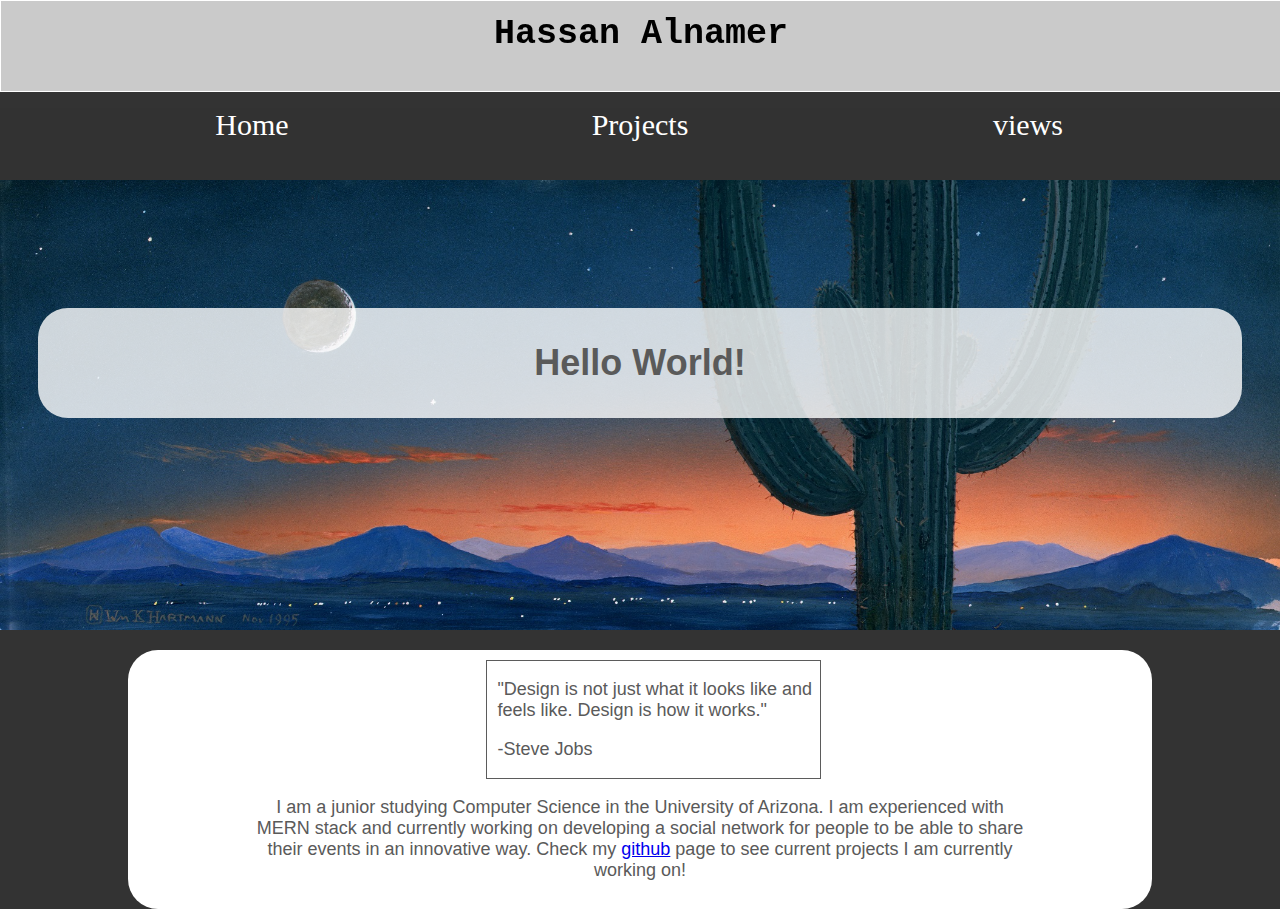
<file: index.html>
<!DOCTYPE html>
<!DOCTYPE html>
<html lang="en" dir="ltr">
  <head>
    <meta charset="utf-8">
    <meta name="author" content="Hassan Alnamer">
    <meta name="keywords" content="Hassan Alnamer ,Personal website, Hire Me!, Oh lord please, recruit, computer science, software devlepoment, developer, software engineer, Hassan Alnamer">
    <meta name="viewport" content="width=device-width, initial-scale=1.0">
    <link rel="stylesheet" href="./css/master.css">
    <title>Hassan Alnamer</title>
  </head>
  <body>
    <div class="navigationBar">
        <div ><a href="index.html"> Home</a></div>
        <div ><a href="projects.html">Projects</a></div>
        <div ><a href="projects.html">views</a></div>
    </div>
    <div class="content">
      <div id="tucsonBackground">
      </div>

      <div id="helloWorld">
        <h1>Hello World!</h1>
      </div>

      <div id="personalStatement">
        <div id="quote">
          <p>"Design is not just what it looks like and feels like. Design is how it works."</p>
          <p>-Steve Jobs</p>
        </div>
        <p>I am a junior studying Computer Science in the University of Arizona. I am experienced with MERN stack and currently working on developing a social network for people to be able to share their events in an innovative way. Check my <a href="https://github.com/hassanTiger11">github<a> page to see current projects I am currently working on!

        </p>


      </div>
    </div>
    <div class="topBar">
      <h1 id= "title">Hassan Alnamer</h1>
    </div>
  </body>
</html>
</file>
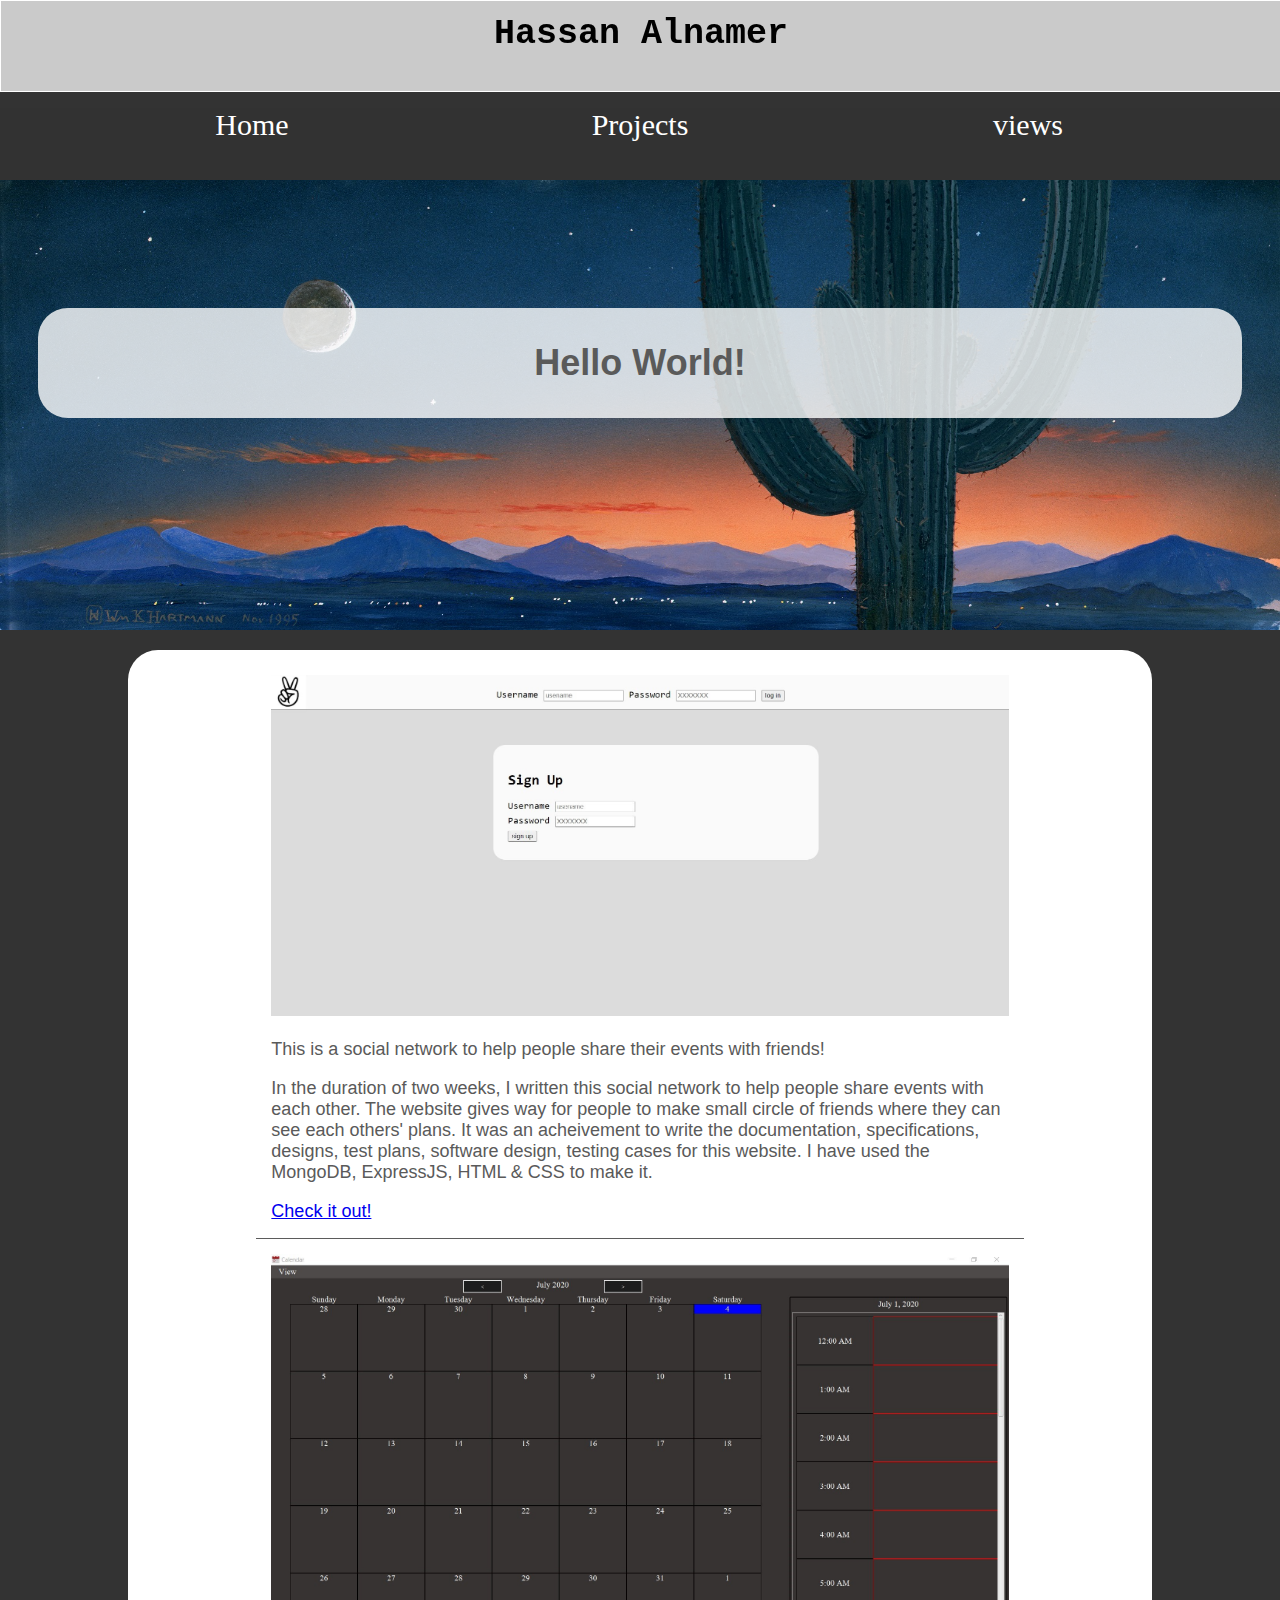
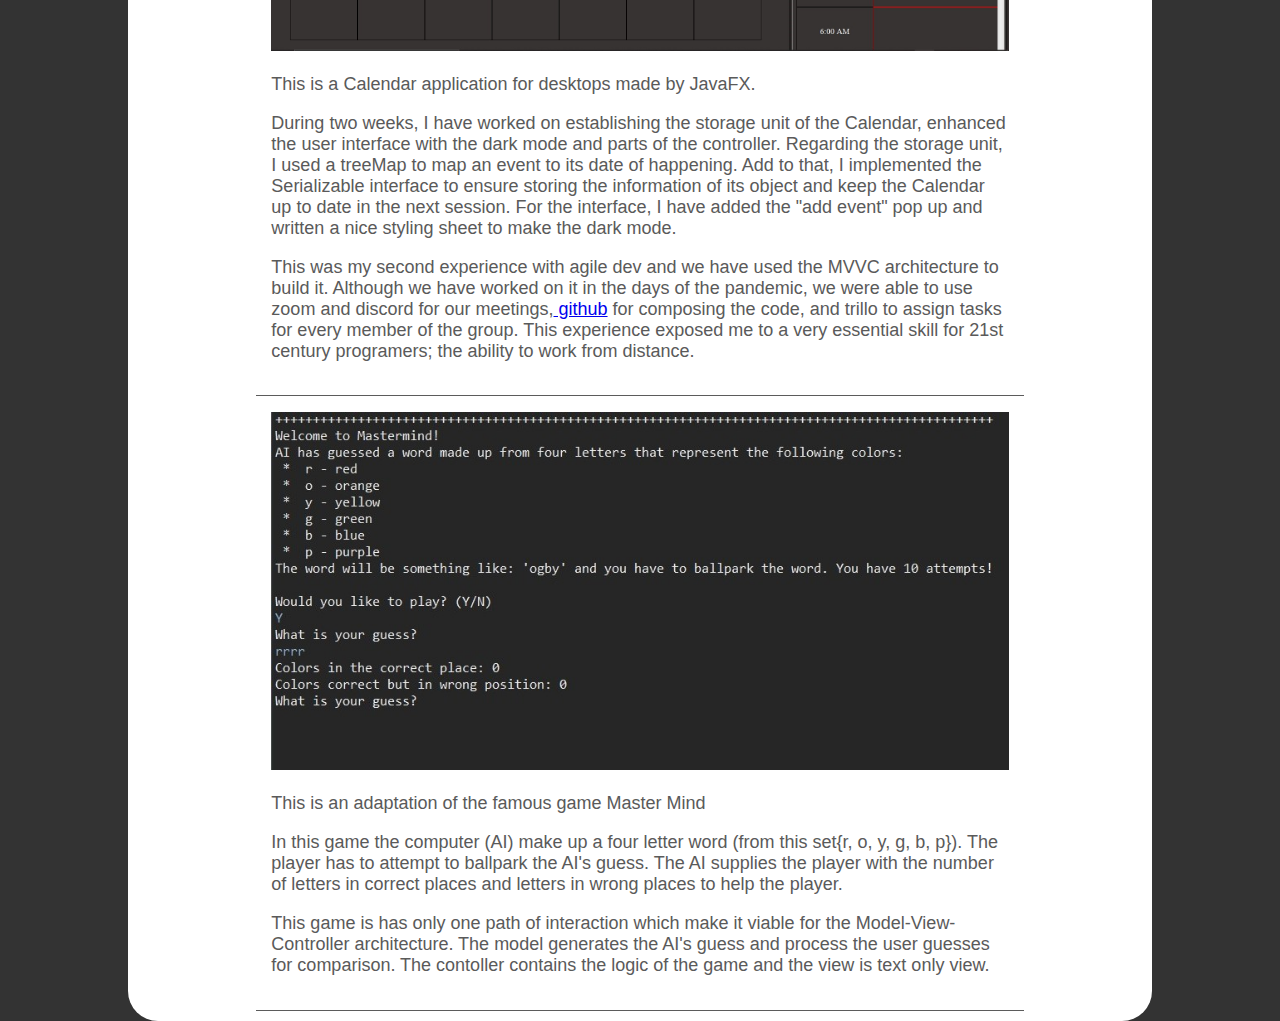
<file: projects.html>
<!DOCTYPE html>
<html lang="en" dir="ltr">
  <head>
    <meta charset="utf-8">
    <meta name="viewport" content="width=device-width, initial-scale=1.0">
    <link rel="stylesheet" href="./css/master.css">
    <title></title>
  </head>
  <body>
    <div class="navigationBar">
      <div ><a href="index.html"> Home</a></div>
      <div ><a href="projects.html">Projects</a></div>
      <div ><a href="projects.html">views</a></div>
    </div>
    <div class="content">
      <div id="tucsonBackground">
      </div>

      <div id="helloWorld">
        <h1>Hello World!</h1>
      </div>

      <div id="personalStatement">
        <div id = "projectBox">
          <img src="./imgs/socializer.jpg" alt="calendar" width=500 id="projectPic">
          <p> This is a social network to help people share their events with friends!</p>
          <p>In the duration of two weeks, I written this social network to help people share events with each other. The website gives way for people to make small circle of friends where they can see each others' plans.
            It was an acheivement to write the documentation, specifications, designs, test plans, software design, testing cases for this website. I have used the MongoDB, ExpressJS, HTML & CSS to make it.</p>
            <a href = "https://thecrib.azurewebsites.net/">Check it out!</a>
        </div>

        <div id = "projectBox">
          <img src="./imgs/calendar.jpg" alt="calendar" width=500 id="projectPic">
          <p> This is a Calendar application for desktops made by JavaFX.</p>
          <p>During two weeks, I have worked on establishing the storage unit of the Calendar, enhanced the user interface with the dark mode and parts of the controller.
            Regarding the storage unit, I used a treeMap to map an event to its date of happening.
            Add to that, I implemented the Serializable interface to ensure storing the information of its object and keep the Calendar up to date in the next session.
            For the interface, I have added the "add event" pop up and written a nice styling sheet to make the dark mode.</p>
          <p>This was my second experience with agile dev and we have used the MVVC architecture to build it. Although we have worked on it in the days of the pandemic, we were able to use zoom and discord for our meetings,<a href="https://github.com/hassanTiger11"> github</a> for composing the code, and trillo to assign tasks for every member of the group.
          This experience exposed me to a very essential skill for 21st century programers; the ability to work from distance.</p>
        </div>

        <div id = "projectBox">
          <img src="./imgs/masterMind.jpg" alt="MasterMind" width=500 id="projectPic">
          <p>This is an adaptation of the famous game Master Mind</p>
          <p>In this game the computer (AI) make up a four letter word (from this set{r, o, y, g, b, p}).
          The player has to attempt to ballpark the AI's guess.
          The AI supplies the player with the number of letters in correct places and letters in wrong places to help the player.</p>
          <p>This game is has only one path of interaction which make it viable for the Model-View-Controller architecture.
            The model generates the AI's guess and process the user guesses for comparison. The contoller contains the logic of the game and the view is text only view.</p>
        </div>


      </div>

    </div>
    <div class="topBar">
      <h1 id= "title">Hassan Alnamer</h1>
    </div>
  </body>
</html>
</file>
<file: css/master.css>
/*
Hassan Alnamer
This styling sheet is made for my personal Website
*/
body{
  background-color: rgba(0, 0, 0, 0.8);
  overflow: hidden;
  overflow-y: scroll;
  overflow-x: hidden;
}
.topBar{
  border: 0.5px solid white;
  position: fixed;
  overflow-x: hidden;
  overflow-y: hidden;
  height: 10%;
  width: 100%;
  top: 0;
  background-color: rgb(240, 240, 240, 0.8);
  left: 0;
  text-align: center;
}
#title{
  font-family: monospace;
  font-size: 35px;
  margin-top: 1%;
  overflow-x: hidden;
}
.navigationBar{
  background-color: rgb(50,50,50);
  position: absolute;
  width: 100%;
  height: 10%;
  top:12%;
  left: 0;
  text-align: center;
  overflow-x: hidden;
  margin-top: 0;
  padding-top: 0;
}

.navigationBar div{
  display: inline-block;
  width: 30%;
  height: 100%;
}
.navigationBar div:hover{
  background-color: rgb(70,70,70);
}
.navigationBar a{
  color: white;
  font-size: 30px;
  font-family: "Palatino Linotype", "Book Antiqua", Palatino, serif;
  display: inline;
  text-decoration: none;
}
.navigationBar li:hover{
  background-color: #2d2e2e;
}

.content{
  display: block;
  padding:0;
  font-size: 18px;
  margin: auto;
  margin-top: 7%;
  margin-left: 10%;
  margin-right: 10%;
  font-family: sans-serif;
  color: rgb(90, 90, 90);

}
#helloWorld{
  position: absolute;
  top: 32%;
  left: 3%;
  right: 3%;
  background-color: rgb(260, 260, 260, 0.8);
  border-radius: 30px;
  padding: 10px;
  margin-top: 20px;
  text-align: center;
}
#tucsonBackground{
  position: absolute;
  width: 100%;
  height: 50%;
  left: 0;
  top: 20%;
  background-image: url("../imgs/tucsonBackground.jpg");
  background-size: cover;
  background-repeat: no-repeat;
}
#personalStatement{
  position: absolute;
  top: 70%;
  left: 10%;
  right: 10%;
  background-color: rgb(260, 260, 260);
  border-radius: 30px;
  padding: 10px;
  margin-top: 20px;
  text-align: center;
  padding-left: 10%;
  padding-right: 10%;
}
#personalStatement img{
  width: 100%;
}
#quote{
  border: 1px solid rgb(50, 50, 50, 0.8);
  position: relative;
  left: 30%;
  width: 42%;
  padding-left: 10px;
  text-align: left;
}
#projectBox{
  padding: 2%;
  border: 1px solid rgb(50, 50, 50, 0.8);
  border-width: 100%;
  border-right: none;
  border-left: none;
  border-top: none;
  text-align: left;
}
#projectPic {
  position: relative;
  right: 0;
}
</file>
